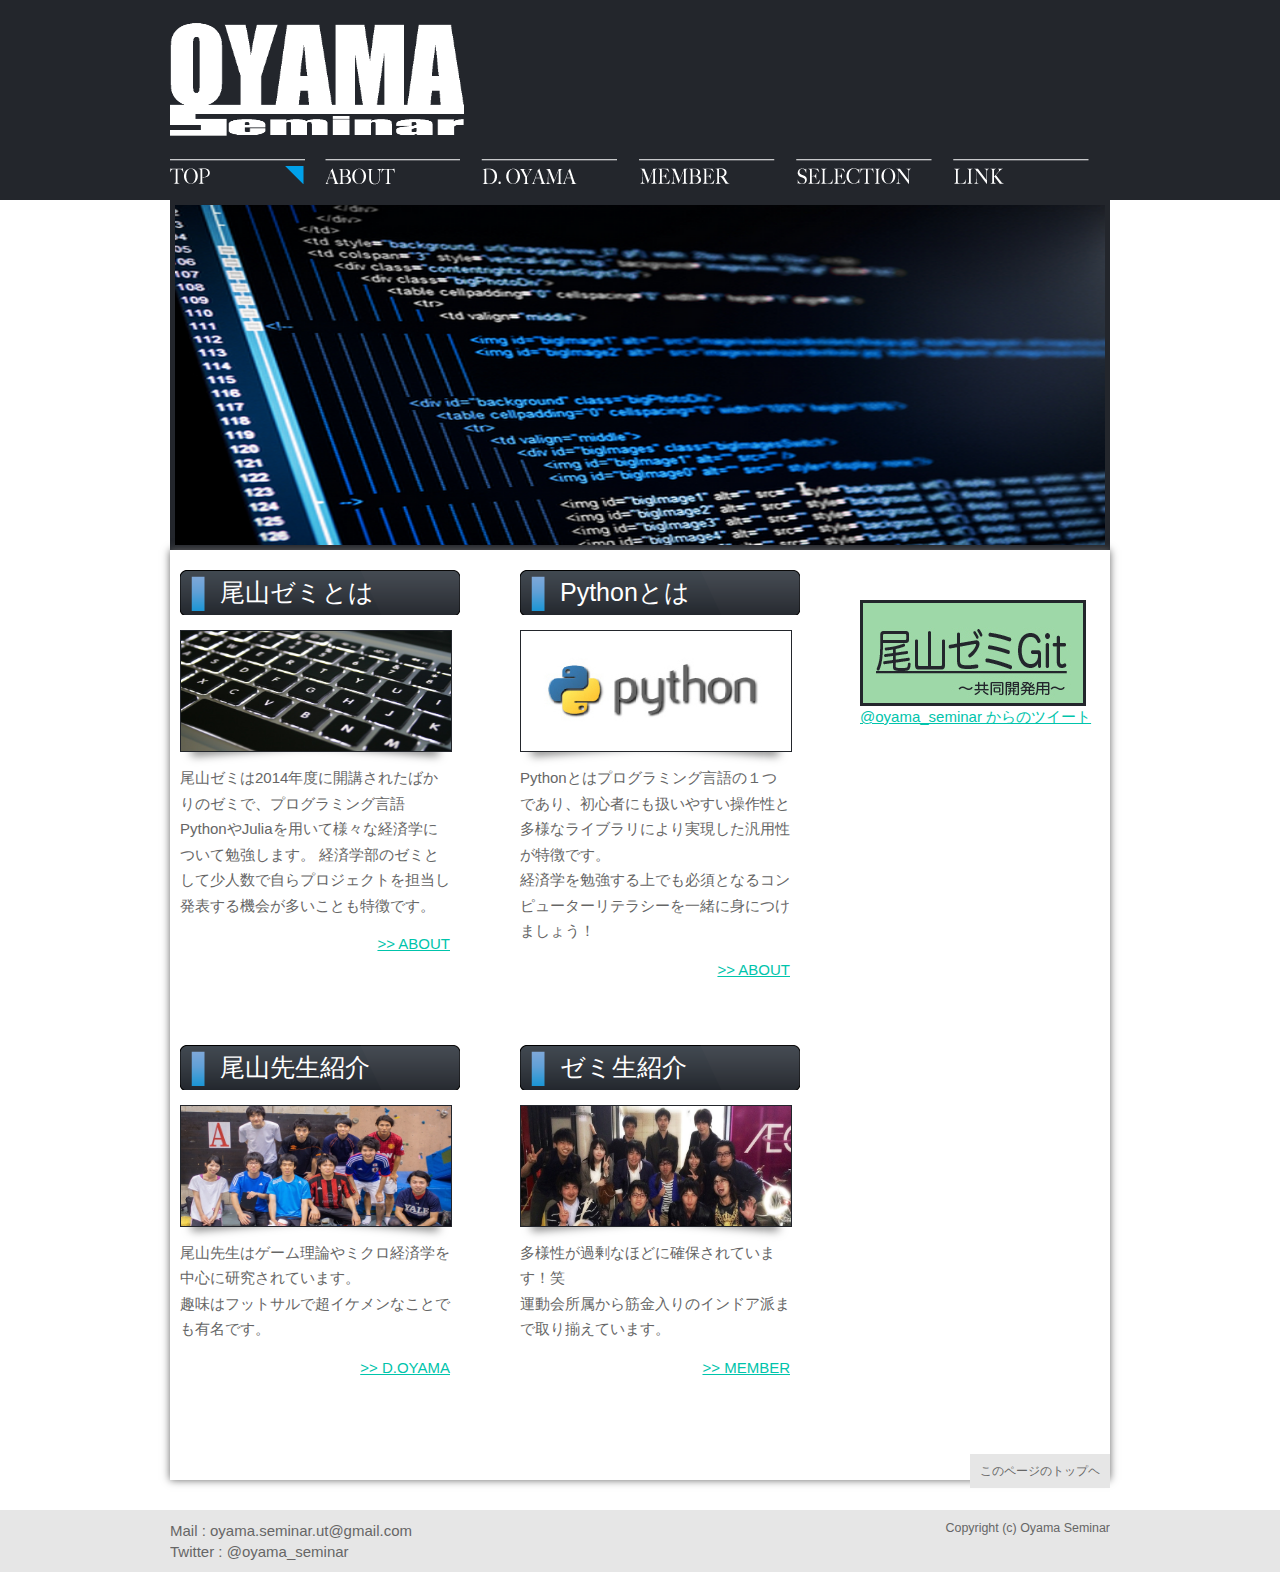
<file: index.html>
<!DOCTYPE html PUBLIC "-//W3C//DTD XHTML 1.0 Transitional//EN" "http://www.w3.org/TR/xhtml1/DTD/xhtml1-transitional.dtd">
<html xmlns="http://www.w3.org/1999/xhtml" lang="ja-JP" xml:lang="ja-JP">
<head>
  <meta http-equiv="Content-Type" content="text/html; charset=utf-8" />
  <title>尾山大輔ゼミ</title>
  <meta name="Keywords" content="尾山ゼミ - 東京大学経済学部" />
  <meta name="Description" content="東京大学経済学部尾山大輔ゼミのホームページです。" />
  <meta name="keywords" content="尾山ゼミ,尾山大輔ゼミ,尾山大輔,東京大学経済学部">
  <link rel="stylesheet" type="text/css" href="common/css/base.css" media="all" />
  <link rel="shortcut icon" href="common/img/favicon.ico" type="image/vnd.microsoft.icon">
</head>

<body class="index" >
  <!-- ヘッダー部分 -->
  <div id="header">
    <div class="inner">

      <h1 id="logo"><a href="index.html"><img src="common/img/oyamalogo.png" width="294" height="123" alt="FlexCoding" /></a></h1>
      <p id="catch">
        <br />
      </p>

    </div><!-- /.inner -->
  </div><!-- /#header -->

  <!-- グローバルナビゲーション部分 -->
  <div id="gnav">
    <ul>
      <li class="gnav01"><a href="index.html">TOP</a></li>
      <li class="gnav02"><a href="about/about.html">ABOUT</a></li>
      <li class="gnav03"><a href="oyama/oyama.html">D.OYAMA</a></li>
      <li class="gnav04"><a href="member/member.html">MEMBER</a></li>
      <li class="gnav05"><a href="selection/selection.html">SELECTION</a></li>
      <li class="gnav06"><a href="link/link.html">LINK</a></li>
    </ul>
  </div> <!-- /#gnav -->

  <div id="photo">
    <img src="common/img/photo3.png" width="930" height="340" alt="photo" />
  </div>

  <!-- コンテンツ部分 -->
  <div id="contents" class="clearfix">

    <!-- メイン部分 -->
    <div id="main">

      <div class="sec">
        <h3 class="hdg">尾山ゼミとは</h3>
        <div class="box effect">
          <img src="common/img/photo4.jpg" width="270" height="120" alt="photo" />
        </div>
        <p>
          尾山ゼミは2014年度に開講されたばかりのゼミで、プログラミング言語PythonやJuliaを用いて様々な経済学について勉強します。
          経済学部のゼミとして少人数で自らプロジェクトを担当し発表する機会が多いことも特徴です。<br />
          <div class="right">
            <a href="about/about.html">>> ABOUT</a>
          </div></p>
        </div><!-- /.sec -->

        <div class="sec">
          <h3 class="hdg">Pythonとは</h3>
          <div class="box effect">
            <img src="common/img/photo5.jpg" width="270" height="120" alt="photo" />
          </div>
          <p>
            Pythonとはプログラミング言語の１つであり、初心者にも扱いやすい操作性と
            多様なライブラリにより実現した汎用性が特徴です。<br />
            経済学を勉強する上でも必須となるコンピューターリテラシーを一緒に身につけましょう！<br />
            <div class="right">
              <a href="about/about.html">>> ABOUT</a>
            </div></p>
          </div><!-- /.sec -->

          <div class="sec">
            <h3 class="hdg">尾山先生紹介</h3>
            <div class="box effect">
              <img src="common/img/photo2.jpg" width="270" height="120" alt="photo" />
            </div>
            <p>
              尾山先生はゲーム理論やミクロ経済学を中心に研究されています。<br />
              趣味はフットサルで超イケメンなことでも有名です。<br />
              <div class="right">
                <a href="oyama/oyama.html#">>> D.OYAMA</a>
              </div>
            </p>
          </div><!-- /.sec -->

          <div class="sec">
            <h3 class="hdg">ゼミ生紹介</h3>
            <div class="box effect">
              <img src="common/img/photo1.jpg" width="270" height="120" alt="photo" />
            </div>
            <p>
              多様性が過剰なほどに確保されています！笑<br />
              運動会所属から筋金入りのインドア派まで取り揃えています。<br />
              <div class="right">
                <a href="member/member.html">>> MEMBER</a>
              </div></p>
            </div><!-- /.sec -->

          </div><!-- /#main -->

          <!-- サイドバー部分 -->
          <div id="side">

            <a href="https://github.com/OyamaZemi">
              <img src="common/img/banar2.jpg" width="220" height="100" alt="photo" />
            </a>

            <a class="twitter-timeline" width="260px" height="400px" href="https://twitter.com/oyama_seminar" data-widget-id="521366527539290115">@oyama_seminar からのツイート</a>
            <script>!function(d,s,id){var js,fjs=d.getElementsByTagName(s)[0],p=/^http:/.test(d.location)?'http':'https';if(!d.getElementById(id)){js=d.createElement(s);js.id=id;js.src=p+"://platform.twitter.com/widgets.js";fjs.parentNode.insertBefore(js,fjs);}}(document,"script","twitter-wjs");</script>

          </div><!-- /#sidebar -->

          <p class="pagetop"><a href="#header">このページのトップヘ</a></p>
        </div><!-- /#contents -->


        <!-- フッター部分 -->
        <div id="footer">
          <div class="inner">
            <ul>
              <li>Mail : oyama.seminar.ut@gmail.com</li><br />
              <li>Twitter : @oyama_seminar</li>
            </ul>

            <p id="copyright">Copyright (c) Oyama Seminar</p>
          </div><!-- /.inner -->
        </div> <!-- /#footer -->
      </body>
      </html>
</file>
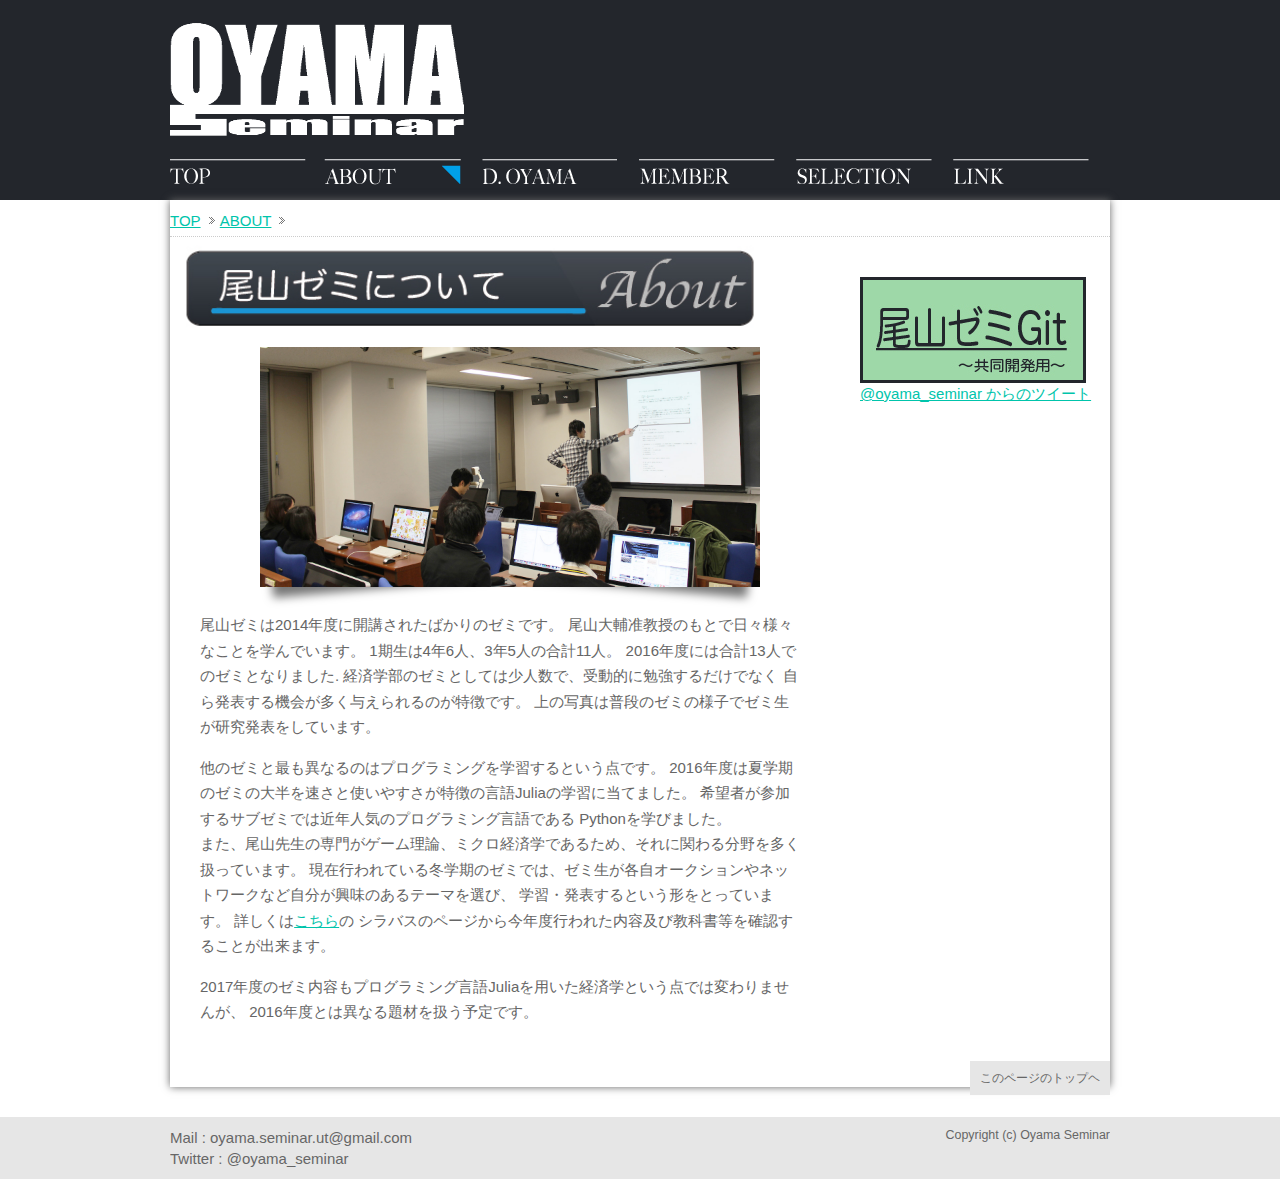
<file: about/about.html>
<!DOCTYPE html PUBLIC "-//W3C//DTD XHTML 1.0 Transitional//EN" "http://www.w3.org/TR/xhtml1/DTD/xhtml1-transitional.dtd">
<html xmlns="http://www.w3.org/1999/xhtml" lang="ja-JP" xml:lang="ja-JP">
<head>
  <meta http-equiv="Content-Type" content="text/html; charset=utf-8" />
  <title>尾山大輔ゼミ</title>
  <meta name="Keywords" content="尾山大輔ゼミ" />
  <meta name="Description" content="東京大学経済学部尾山大輔ゼミのホームページです。" />
  <meta name="keywords" content="尾山ゼミ,尾山大輔ゼミ,尾山大輔,東京大学経済学部">
  <link rel="stylesheet" type="text/css" href="../common/css/base.css" media="all" />
  <link rel="shortcut icon" href="../common/img/favicon.ico" type="image/vnd.microsoft.icon">
</head>

<body class="about" >
  <!-- ヘッダー部分 -->
  <div id="header">
    <div class="inner">

      <h1 id="logo"><a href="../index.html"><img src="../common/img/oyamalogo.png" width="294" height="123" alt="FlexCoding" /></a></h1>
      <p id="catch">
        <br />
      </p>

    </div><!-- /.inner -->
  </div><!-- /#header -->

  <!-- グローバルナビゲーション部分 -->
  <div id="gnav">
    <ul>
      <li class="gnav01"><a href="../index.html">TOP</a></li>
      <li class="gnav02"><a href="../about/about.html">ABOUT</a></li>
      <li class="gnav03"><a href="../oyama/oyama.html">D.OYAMA</a></li>
      <li class="gnav04"><a href="../member/member.html">MEMBER</a></li>
      <li class="gnav05"><a href="../selection/selection.html">SELECTION</a></li>
      <li class="gnav06"><a href="../link/link.html">LINK</a></li>
    </ul>
  </div> <!-- /#gnav -->

  <!-- コンテンツ部分 -->
  <div id="contents" class="clearfix">

    <ul id="pankuzu">
      <li><a href="../index.html">TOP</a></li>
      <li><a href="../about/about.html">ABOUT</a></li>
    </ul>

    <!-- メイン部分 -->
    <div id="main">
      <div id="subpage">
        <h2>
          <img src="img/title.jpg" width="600" height="100" alt="photo" />
        </h2>

        <div class="box2 effect">
          <img src="img/photo1.jpg" width="500" height="240" alt="photo" />
        </div>

        <p>
          尾山ゼミは2014年度に開講されたばかりのゼミです。
          尾山大輔准教授のもとで日々様々なことを学んでいます。
          1期生は4年6人、3年5人の合計11人。
          2016年度には合計13人でのゼミとなりました.
          経済学部のゼミとしては少人数で、受動的に勉強するだけでなく
          自ら発表する機会が多く与えられるのが特徴です。
          上の写真は普段のゼミの様子でゼミ生が研究発表をしています。
        </p>
        <p>
          他のゼミと最も異なるのはプログラミングを学習するという点です。
          2016年度は夏学期のゼミの大半を速さと使いやすさが特徴の言語Juliaの学習に当てました。
          希望者が参加するサブゼミでは近年人気のプログラミング言語である
          Pythonを学びました。<br />
          また、尾山先生の専門がゲーム理論、ミクロ経済学であるため、それに関わる分野を多く扱っています。
          現在行われている冬学期のゼミでは、ゼミ生が各自オークションやネットワークなど自分が興味のあるテーマを選び、
          学習・発表するという形をとっています。
          詳しくは<a href="http://www.oyama.e.u-tokyo.ac.jp/zemi/">こちら</a>の
          シラバスのページから今年度行われた内容及び教科書等を確認することが出来ます。
        </p>
        <p>
          2017年度のゼミ内容もプログラミング言語Juliaを用いた経済学という点では変わりませんが、
          2016年度とは異なる題材を扱う予定です。<br />
        </p>
      </div>
    </div><!-- /#main -->

    <!-- サイドバー部分 -->
    <div id="side">

      <a href="https://github.com/OyamaZemi">
        <img src="../common/img/banar2.jpg" width="220" height="100" alt="photo" />
      </a>

      <a class="twitter-timeline" width="260px" height="400px" href="https://twitter.com/oyama_seminar" data-widget-id="521366527539290115">@oyama_seminar からのツイート</a>
      <script>!function(d,s,id){var js,fjs=d.getElementsByTagName(s)[0],p=/^http:/.test(d.location)?'http':'https';if(!d.getElementById(id)){js=d.createElement(s);js.id=id;js.src=p+"://platform.twitter.com/widgets.js";fjs.parentNode.insertBefore(js,fjs);}}(document,"script","twitter-wjs");</script>

    </div><!-- /#sidebar -->

    <p class="pagetop"><a href="#header">このページのトップヘ</a></p>
  </div><!-- /#contents -->

  <!-- フッター部分 -->
  <div id="footer">
    <div class="inner">
      <ul>
        <li>Mail : oyama.seminar.ut@gmail.com</li><br />
        <li>Twitter : @oyama_seminar</li>
      </ul>

      <p id="copyright">Copyright (c) Oyama Seminar</p>
    </div><!-- /.inner -->
  </div> <!-- /#footer -->
</body>
</html>
</file>
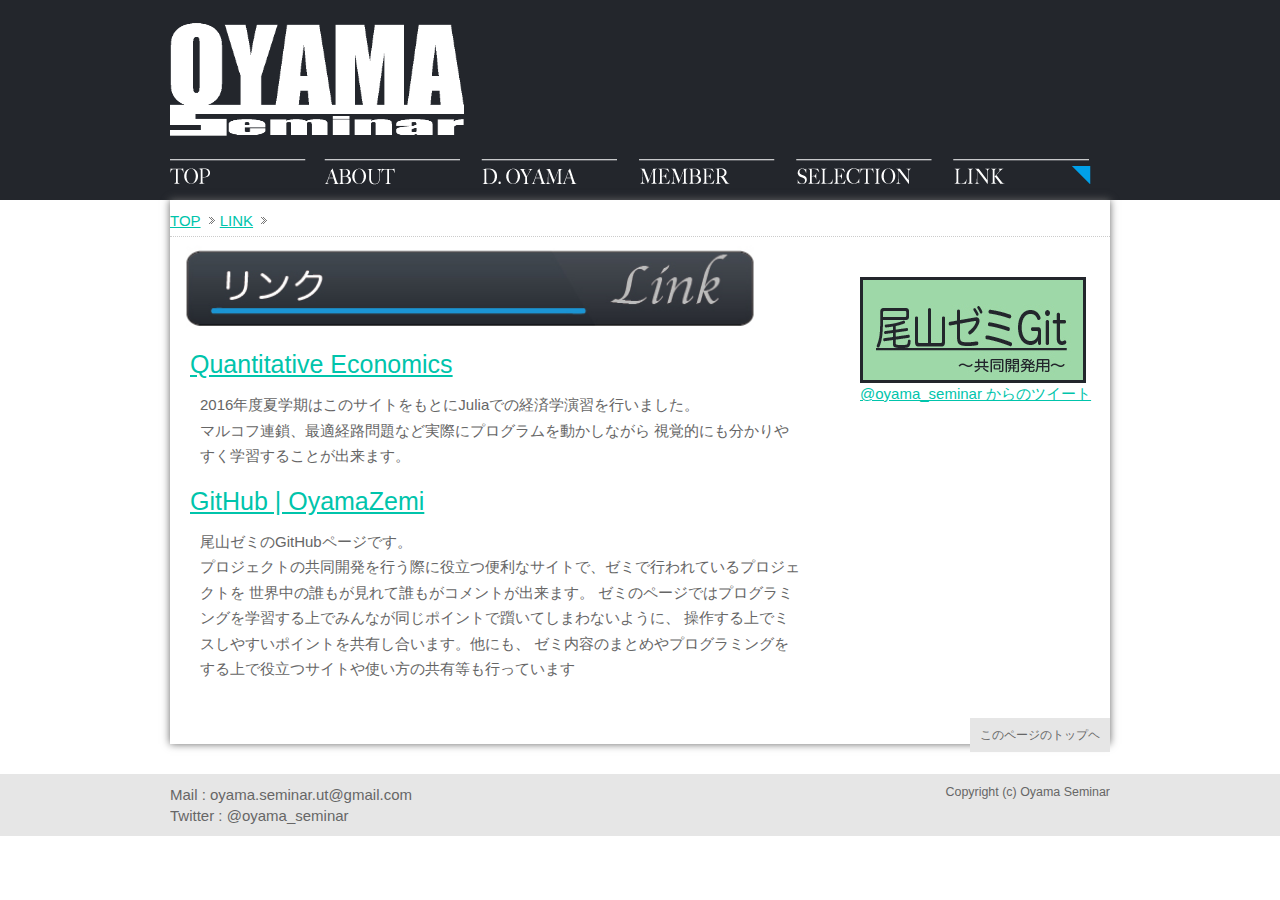
<file: link/link.html>
<!DOCTYPE html PUBLIC "-//W3C//DTD XHTML 1.0 Transitional//EN" "http://www.w3.org/TR/xhtml1/DTD/xhtml1-transitional.dtd">
<html xmlns="http://www.w3.org/1999/xhtml" lang="ja-JP" xml:lang="ja-JP">
<head>
  <meta http-equiv="Content-Type" content="text/html; charset=utf-8" />
  <title>尾山大輔ゼミ</title>
  <meta name="Keywords" content="尾山ゼミ - 東京大学経済学部" />
  <meta name="Description" content="東京大学経済学部尾山大輔ゼミのホームページです。" />
  <meta name="keywords" content="尾山ゼミ,尾山大輔ゼミ,尾山大輔,東京大学経済学部">
  <link rel="stylesheet" type="text/css" href="../common/css/base.css" media="all" />
  <link rel="shortcut icon" href="../common/img/favicon.ico" type="image/vnd.microsoft.icon">
</head>

<body class="link" >
  <!-- ヘッダー部分 -->
  <div id="header">
    <div class="inner">

      <h1 id="logo"><a href="../index.html"><img src="../common/img/oyamalogo.png" width="294" height="123" alt="Logo" /></a></h1>
      <p id="catch">
        <br />
      </p>

    </div><!-- /.inner -->
  </div><!-- /#header -->

  <!-- グローバルナビゲーション部分 -->
  <div id="gnav">
    <ul>
      <li class="gnav01"><a href="../index.html">TOP</a></li>
      <li class="gnav02"><a href="../about/about.html">ABOUT</a></li>
      <li class="gnav03"><a href="../oyama/oyama.html#" class="selected">D.OYAMA</a></li>
      <li class="gnav04"><a href="../member/member.html">MEMBER</a></li>
      <li class="gnav05"><a href="../selection/selection.html">SELECTION</a></li>
      <li class="gnav06"><a href="../link/link.html">LINK</a></li>
    </ul>
  </div> <!-- /#gnav -->


  <!-- コンテンツ部分 -->
  <div id="contents" class="clearfix">

    <ul id="pankuzu">
      <li><a href="../index.html">TOP</a></li>
      <li><a href="../oyama/oyama.html">LINK</a></li>
    </ul>

    <!-- メイン部分 -->
    <div id="main">
      <div id="subpage">
        <h2>
          <img src="img/title.jpg" width="600" height="100" alt="photo" />
        </h2>
        <h4>
          <a href="http://quant-econ.net">Quantitative Economics</a>
        </h4>
        <p>
          2016年度夏学期はこのサイトをもとにJuliaでの経済学演習を行いました。<br />
          マルコフ連鎖、最適経路問題など実際にプログラムを動かしながら
          視覚的にも分かりやすく学習することが出来ます。
        </p>
        <h4>
          <a href="https://github.com/OyamaZemi">GitHub | OyamaZemi</a>
        </h4>
        <p>
          尾山ゼミのGitHubページです。<br />
          プロジェクトの共同開発を行う際に役立つ便利なサイトで、ゼミで行われているプロジェクトを
          世界中の誰もが見れて誰もがコメントが出来ます。
          ゼミのページではプログラミングを学習する上でみんなが同じポイントで躓いてしまわないように、
          操作する上でミスしやすいポイントを共有し合います。他にも、
          ゼミ内容のまとめやプログラミングをする上で役立つサイトや使い方の共有等も行っています
        </p>

      </div>
    </div><!-- /#main -->

    <!-- サイドバー部分 -->
    <div id="side">

      <a href="https://github.com/OyamaZemi">
        <img src="../common/img/banar2.jpg" width="220" height="100" alt="photo" />
      </a>


      <a class="twitter-timeline" width="260px" height="400px" href="https://twitter.com/oyama_seminar" data-widget-id="521366527539290115">@oyama_seminar からのツイート</a>
      <script>!function(d,s,id){var js,fjs=d.getElementsByTagName(s)[0],p=/^http:/.test(d.location)?'http':'https';if(!d.getElementById(id)){js=d.createElement(s);js.id=id;js.src=p+"://platform.twitter.com/widgets.js";fjs.parentNode.insertBefore(js,fjs);}}(document,"script","twitter-wjs");</script>

    </div><!-- /#sidebar -->

    <p class="pagetop"><a href="#header">このページのトップヘ</a></p>
  </div><!-- /#contents -->



  <!-- フッター部分 -->
  <div id="footer">
    <div class="inner">
      <ul>
        <li>Mail : oyama.seminar.ut@gmail.com</li><br />
        <li>Twitter : @oyama_seminar</li>
      </ul>

      <p id="copyright">Copyright (c) Oyama Seminar</p>
    </div><!-- /.inner -->
  </div> <!-- /#footer -->
</body>
</html>
</file>
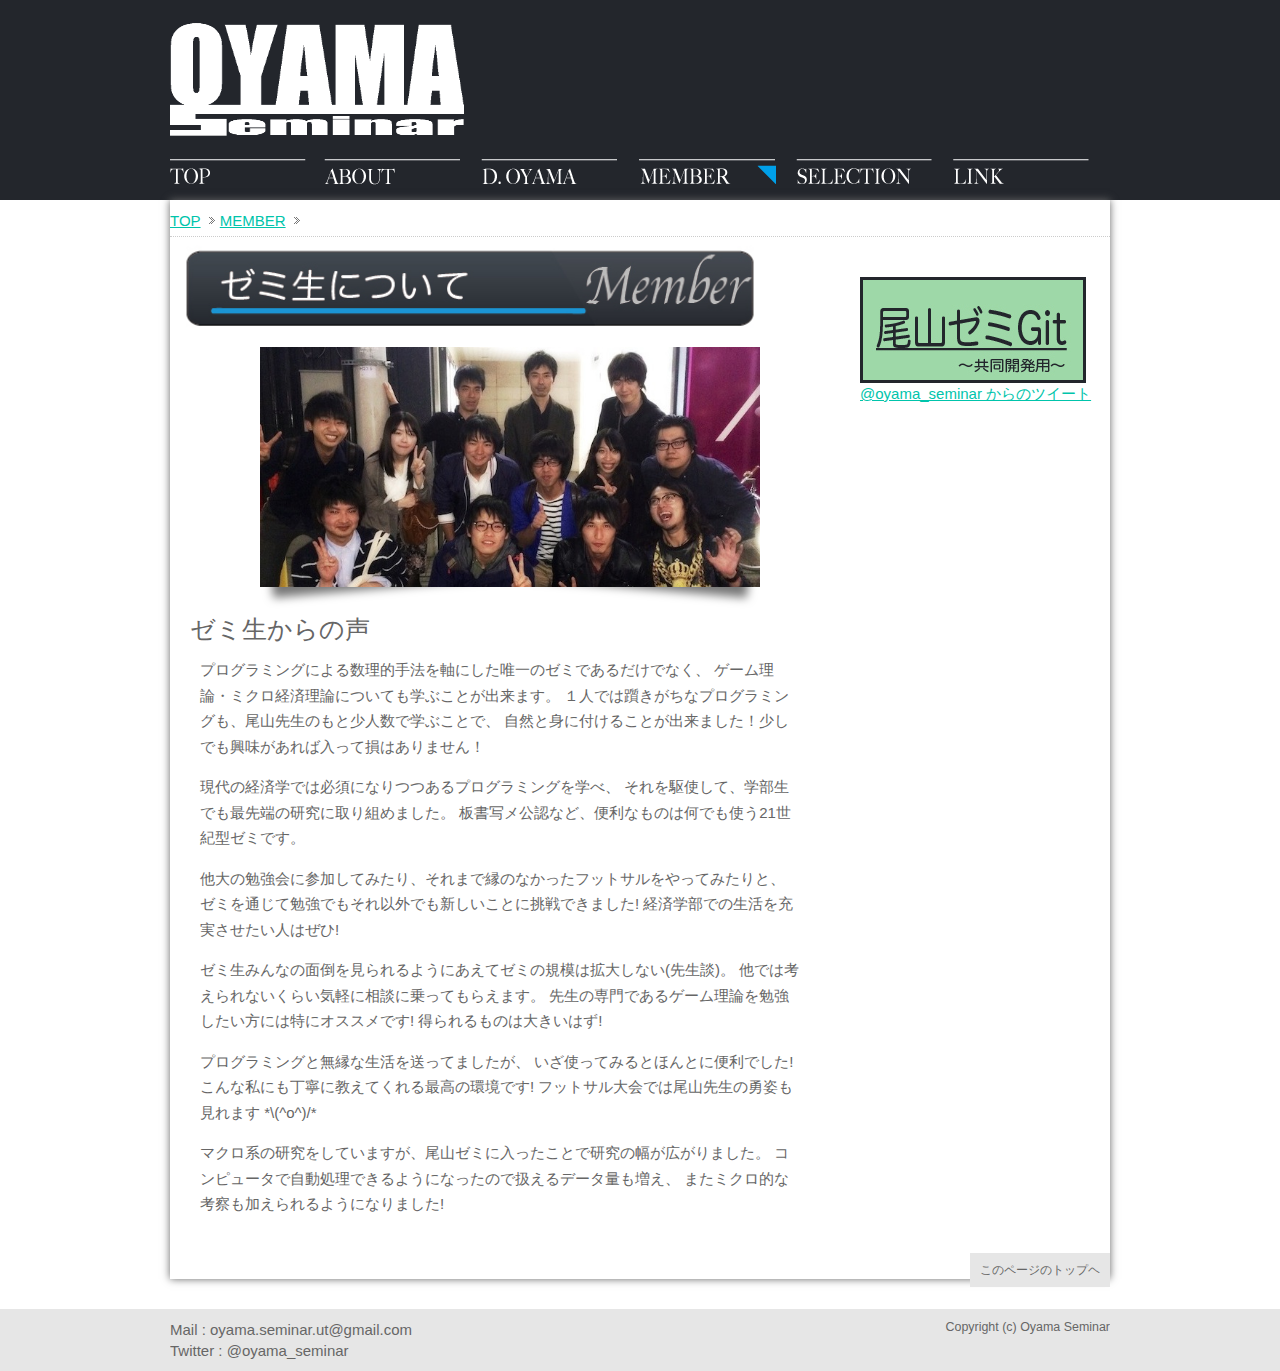
<file: member/member.html>
<!DOCTYPE html PUBLIC "-//W3C//DTD XHTML 1.0 Transitional//EN" "http://www.w3.org/TR/xhtml1/DTD/xhtml1-transitional.dtd">
<html xmlns="http://www.w3.org/1999/xhtml" lang="ja-JP" xml:lang="ja-JP">
<head>
  <meta http-equiv="Content-Type" content="text/html; charset=utf-8" />
  <title>尾山大輔ゼミ</title>
  <meta name="Keywords" content="尾山ゼミ - 東京大学経済学部" />
  <meta name="Description" content="東京大学経済学部尾山大輔ゼミのホームページです。" />
  <meta name="keywords" content="尾山ゼミ,尾山大輔ゼミ,尾山大輔,東京大学経済学部">
  <link rel="stylesheet" type="text/css" href="../common/css/base.css" media="all" />
  <link rel="shortcut icon" href="../common/img/favicon.ico" type="image/vnd.microsoft.icon">
</head>

<body class="member" >
  <!-- ヘッダー部分 -->
  <div id="header">
    <div class="inner">

      <h1 id="logo"><a href="../index.html"><img src="../common/img/oyamalogo.png" width="294" height="123" alt="FlexCoding" /></a></h1>
      <p id="catch">
        <br />
      </p>

    </div><!-- /.inner -->
  </div><!-- /#header -->

  <!-- グローバルナビゲーション部分 -->
  <div id="gnav">
    <ul>
      <li class="gnav01"><a href="../index.html">TOP</a></li>
      <li class="gnav02"><a href="../about/about.html">ABOUT</a></li>
      <li class="gnav03"><a href="../oyama/oyama.html#" class="selected">D.OYAMA</a></li>
      <li class="gnav04"><a href="../member/member.html">MEMBER</a></li>
      <li class="gnav05"><a href="../selection/selection.html">SELECTION</a></li>
      <li class="gnav06"><a href="../link/link.html">LINK</a></li>
    </ul>
  </div> <!-- /#gnav -->

  <!-- コンテンツ部分 -->
  <div id="contents" class="clearfix">

    <ul id="pankuzu">
      <li><a href="../index.html">TOP</a></li>
      <li><a href="../member/member.html">MEMBER</a></li>
    </ul>

    <!-- メイン部分 -->
    <div id="main">
      <div id="subpage">
        <h2>
          <img src="img/title.jpg" width="600" height="100" alt="photo" />
        </h2>

        <div class="box2 effect">
          <img src="img/photo1.jpg" width="500" height="240" alt="photo" />
        </div>

        <h4>
          ゼミ生からの声
        </h4>
        <p>
          プログラミングによる数理的手法を軸にした唯一のゼミであるだけでなく、
          ゲーム理論・ミクロ経済理論についても学ぶことが出来ます。
          １人では躓きがちなプログラミングも、尾山先生のもと少人数で学ぶことで、
          自然と身に付けることが出来ました！少しでも興味があれば入って損はありません！
        </p>
        <p>
          現代の経済学では必須になりつつあるプログラミングを学べ、
          それを駆使して、学部生でも最先端の研究に取り組めました。
          板書写メ公認など、便利なものは何でも使う21世紀型ゼミです。
        </p>
        <p>
          他大の勉強会に参加してみたり、それまで縁のなかったフットサルをやってみたりと、
          ゼミを通じて勉強でもそれ以外でも新しいことに挑戦できました!
          経済学部での生活を充実させたい人はぜひ!
        </p>
        <p>
          ゼミ生みんなの面倒を見られるようにあえてゼミの規模は拡大しない(先生談)。
          他では考えられないくらい気軽に相談に乗ってもらえます。
          先生の専門であるゲーム理論を勉強したい方には特にオススメです!
          得られるものは大きいはず!
        </p>
        <p>
          プログラミングと無縁な生活を送ってましたが、
          いざ使ってみるとほんとに便利でした!
          こんな私にも丁寧に教えてくれる最高の環境です!
          フットサル大会では尾山先生の勇姿も見れます *\(^o^)/*
        </p>
        <p>
          マクロ系の研究をしていますが、尾山ゼミに入ったことで研究の幅が広がりました。
          コンピュータで自動処理できるようになったので扱えるデータ量も増え、
          またミクロ的な考察も加えられるようになりました!
        </p>
      </div>
    </div><!-- /#main -->

    <!-- サイドバー部分 -->
    <div id="side">

      <a href="https://github.com/OyamaZemi">
        <img src="../common/img/banar2.jpg" width="220" height="100" alt="photo" />
      </a>

      <a class="twitter-timeline" width="260px" height="400px" href="https://twitter.com/oyama_seminar" data-widget-id="521366527539290115">@oyama_seminar からのツイート</a>
      <script>!function(d,s,id){var js,fjs=d.getElementsByTagName(s)[0],p=/^http:/.test(d.location)?'http':'https';if(!d.getElementById(id)){js=d.createElement(s);js.id=id;js.src=p+"://platform.twitter.com/widgets.js";fjs.parentNode.insertBefore(js,fjs);}}(document,"script","twitter-wjs");</script>

      </div><!-- /#sidebar -->

      <p class="pagetop"><a href="#header">このページのトップヘ</a></p>
      </div><!-- /#contents -->

  <!-- フッター部分 -->
  <div id="footer">
    <div class="inner">
      <ul>
        <li>Mail : oyama.seminar.ut@gmail.com</li><br />
        <li>Twitter : @oyama_seminar</li>
      </ul>

      <p id="copyright">Copyright (c) Oyama Seminar</p>
    </div><!-- /.inner -->
  </div> <!-- /#footer -->
</body>
</html>
</file>
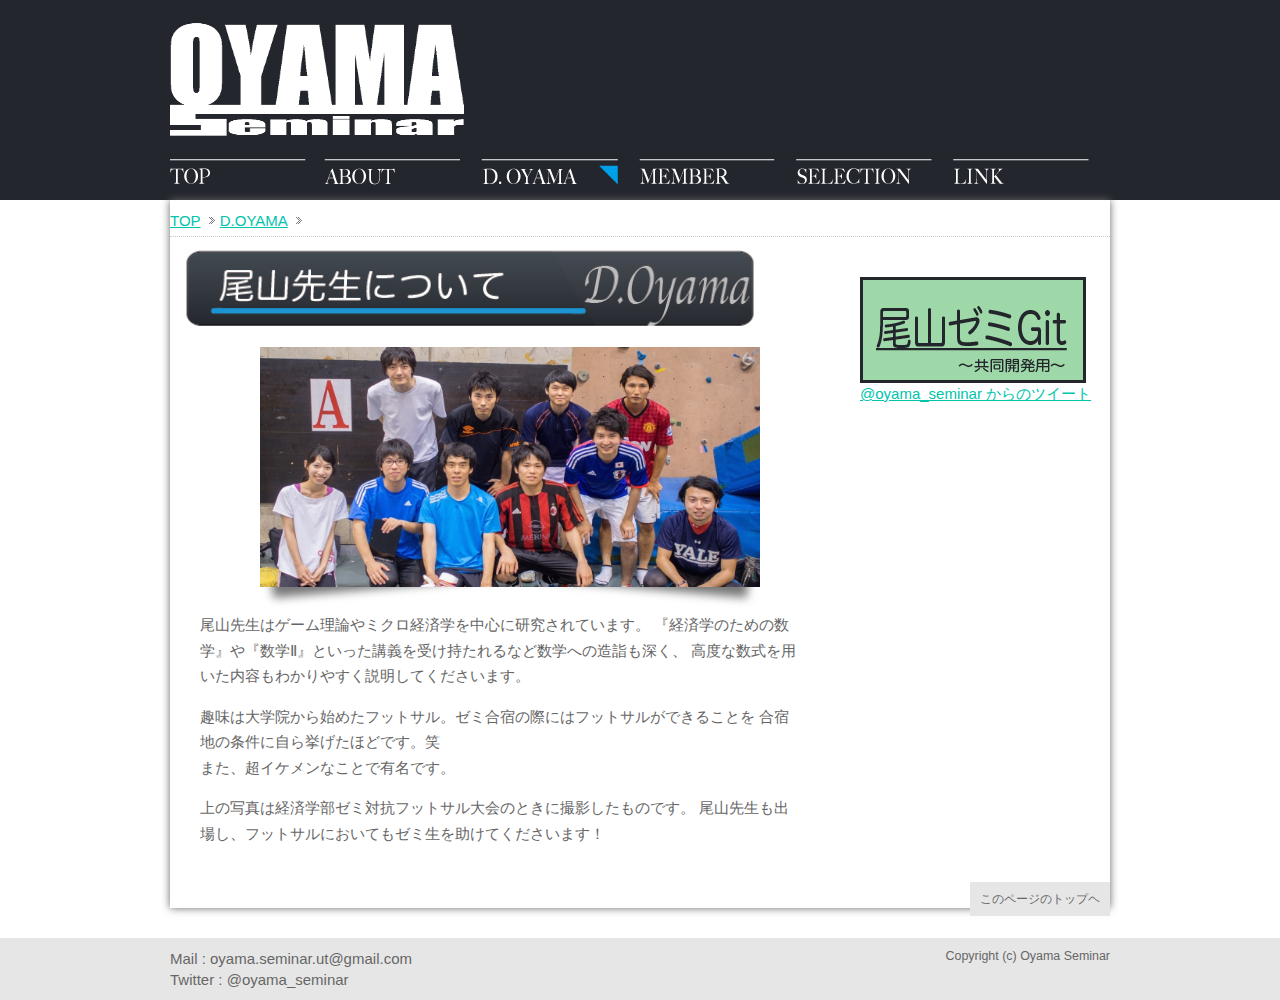
<file: oyama/oyama.html>
<!DOCTYPE html PUBLIC "-//W3C//DTD XHTML 1.0 Transitional//EN" "http://www.w3.org/TR/xhtml1/DTD/xhtml1-transitional.dtd">
<html xmlns="http://www.w3.org/1999/xhtml" lang="ja-JP" xml:lang="ja-JP">
<head>
  <meta http-equiv="Content-Type" content="text/html; charset=utf-8" />
  <title>尾山大輔ゼミ</title>
  <meta name="Keywords" content="尾山ゼミ - 東京大学経済学部" />
  <meta name="Description" content="東京大学経済学部尾山大輔ゼミのホームページです。" />
  <meta name="keywords" content="尾山ゼミ,尾山大輔ゼミ,尾山大輔,東京大学経済学部">
  <link rel="stylesheet" type="text/css" href="../common/css/base.css" media="all" />
  <link rel="shortcut icon" href="../common/img/favicon.ico" type="image/vnd.microsoft.icon">
</head>

<body class="oyama" >
  <!-- ヘッダー部分 -->
  <div id="header">
    <div class="inner">

      <h1 id="logo"><a href="../index.html"><img src="../common/img/oyamalogo.png" width="294" height="123" alt="FlexCoding" /></a></h1>
      <p id="catch">
        <br />
      </p>

    </div><!-- /.inner -->
  </div><!-- /#header -->

  <!-- グローバルナビゲーション部分 -->
  <div id="gnav">
    <ul>
      <li class="gnav01"><a href="../index.html">TOP</a></li>
      <li class="gnav02"><a href="../about/about.html">ABOUT</a></li>
      <li class="gnav03"><a href="../oyama/oyama.html">D.OYAMA</a></li>
      <li class="gnav04"><a href="../member/member.html">MEMBER</a></li>
      <li class="gnav05"><a href="../selection/selection.html">SELECTION</a></li>
      <li class="gnav06"><a href="../link/link.html">LINK</a></li>
    </ul>
  </div> <!-- /#gnav -->

  <!-- コンテンツ部分 -->
  <div id="contents" class="clearfix">

    <ul id="pankuzu">
      <li><a href="../index.html">TOP</a></li>
      <li><a href="../oyama/oyama.html">D.OYAMA</a></li>
    </ul>

    <!-- メイン部分 -->
    <div id="main">
      <div id="subpage">
        <h2>
          <img src="img/title.jpg" width="600" height="100" alt="photo" />
        </h2>

        <div class="box2 effect">
          <img src="img/photo1.jpg" width="500" height="240" alt="photo" />
        </div>

        <p>
          尾山先生はゲーム理論やミクロ経済学を中心に研究されています。
          『経済学のための数学』や『数学Ⅱ』といった講義を受け持たれるなど数学への造詣も深く、
          高度な数式を用いた内容もわかりやすく説明してくださいます。
        </p>
        <p>
          趣味は大学院から始めたフットサル。ゼミ合宿の際にはフットサルができることを
          合宿地の条件に自ら挙げたほどです。笑<br />
          また、超イケメンなことで有名です。
        </p>
        <p>
          上の写真は経済学部ゼミ対抗フットサル大会のときに撮影したものです。
          尾山先生も出場し、フットサルにおいてもゼミ生を助けてくださいます！
        </p>
      </div>
    </div><!-- /#main -->

    <!-- サイドバー部分 -->
    <div id="side">

      <a href="https://github.com/OyamaZemi">
        <img src="../common/img/banar2.jpg" width="220" height="100" alt="photo" />
      </a>


      <a class="twitter-timeline" width="260px" height="400px" href="https://twitter.com/oyama_seminar" data-widget-id="521366527539290115">@oyama_seminar からのツイート</a>
      <script>!function(d,s,id){var js,fjs=d.getElementsByTagName(s)[0],p=/^http:/.test(d.location)?'http':'https';if(!d.getElementById(id)){js=d.createElement(s);js.id=id;js.src=p+"://platform.twitter.com/widgets.js";fjs.parentNode.insertBefore(js,fjs);}}(document,"script","twitter-wjs");</script>

      </div><!-- /#sidebar -->

      <p class="pagetop"><a href="#header">このページのトップヘ</a></p>
      </div><!-- /#contents -->

  <!-- フッター部分 -->
  <div id="footer">
    <div class="inner">
      <ul>
        <li>Mail : oyama.seminar.ut@gmail.com</li><br />
        <li>Twitter : @oyama_seminar</li>
      </ul>

      <p id="copyright">Copyright (c) Oyama Seminar</p>
    </div><!-- /.inner -->
  </div> <!-- /#footer -->
</body>
</html>
</file>
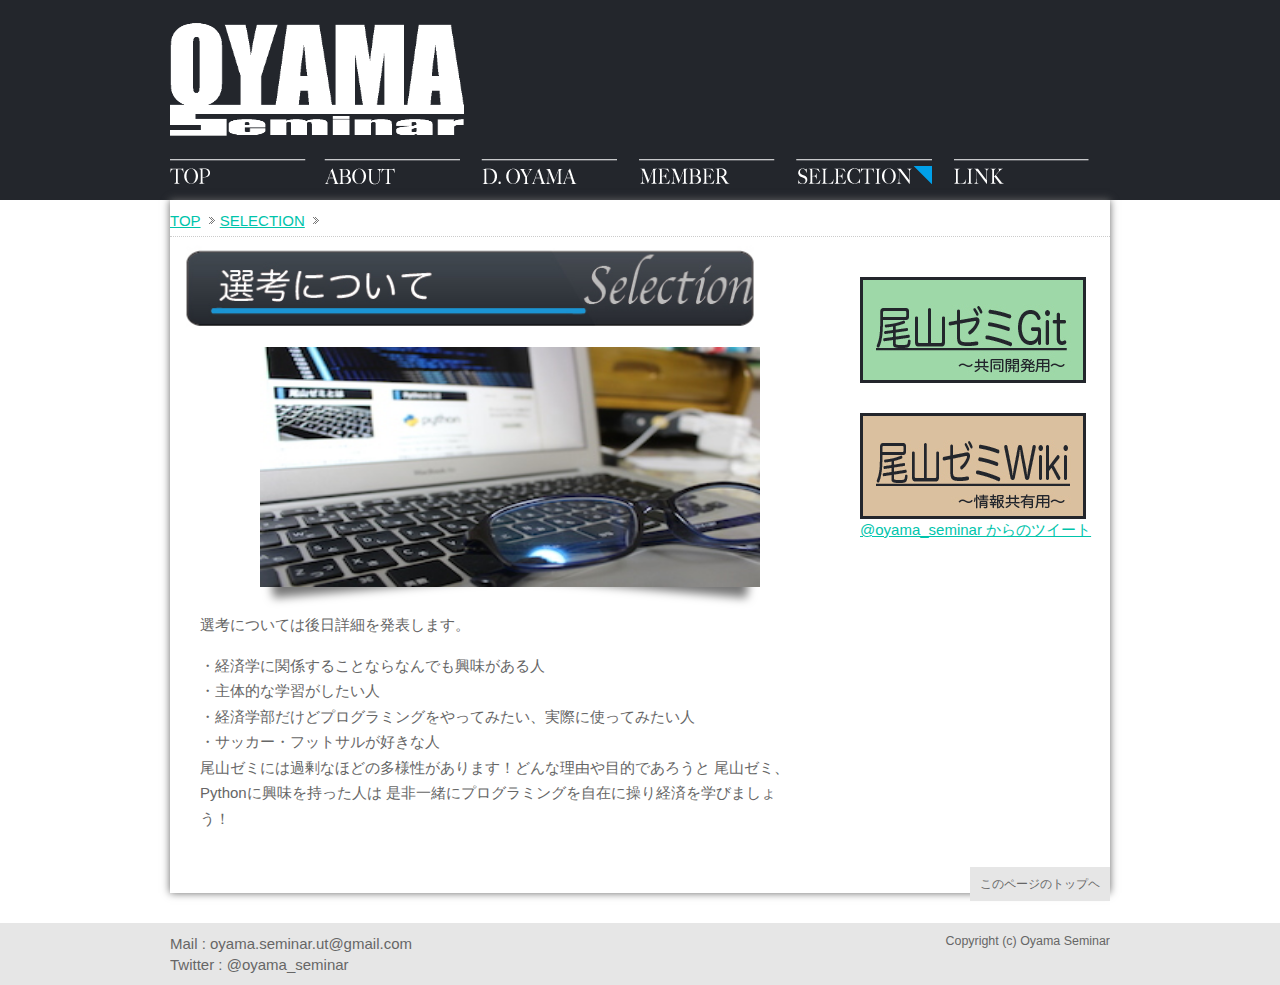
<file: selection/selection.html>
<!DOCTYPE html PUBLIC "-//W3C//DTD XHTML 1.0 Transitional//EN" "http://www.w3.org/TR/xhtml1/DTD/xhtml1-transitional.dtd">
<html xmlns="http://www.w3.org/1999/xhtml" lang="ja-JP" xml:lang="ja-JP">
<head>
  <meta http-equiv="Content-Type" content="text/html; charset=utf-8" />
  <title>尾山大輔ゼミ</title>
  <meta name="Keywords" content="尾山ゼミ - 東京大学経済学部" />
  <meta name="Description" content="東京大学経済学部尾山大輔ゼミのホームページです。" />
  <meta name="keywords" content="尾山ゼミ,尾山大輔ゼミ,尾山大輔,東京大学経済学部">
  <link rel="stylesheet" type="text/css" href="../common/css/base.css" media="all" />
  <link rel="shortcut icon" href="../common/img/favicon.ico" type="image/vnd.microsoft.icon">
</head>

<body class="selection" >
  <!-- ヘッダー部分 -->
  <div id="header">
    <div class="inner">

      <h1 id="logo"><a href="../index.html"><img src="../common/img/oyamalogo.png" width="294" height="123" alt="FlexCoding" /></a></h1>
      <p id="catch">
        <br />
      </p>

    </div><!-- /.inner -->
  </div><!-- /#header -->

  <!-- グローバルナビゲーション部分 -->
  <div id="gnav">
    <ul>
      <li class="gnav01"><a href="../index.html">TOP</a></li>
      <li class="gnav02"><a href="../about/about.html">ABOUT</a></li>
      <li class="gnav03"><a href="../oyama/oyama.html#" class="selected">D.OYAMA</a></li>
      <li class="gnav04"><a href="../member/member.html">MEMBER</a></li>
      <li class="gnav05"><a href="../selection/selection.html">SELECTION</a></li>
      <li class="gnav06"><a href="../link/link.html">LINK</a></li>
    </ul>
  </div> <!-- /#gnav -->


  <!-- コンテンツ部分 -->
  <div id="contents" class="clearfix">

    <ul id="pankuzu">
      <li><a href="../index.html">TOP</a></li>
      <li><a href="../selection/selection.html">SELECTION</a></li>
    </ul>

    <!-- メイン部分 -->
    <div id="main">
      <div id="subpage">
        <h2>
          <img src="img/title.jpg" width="600" height="100" alt="photo" />
        </h2>

        <div class="box2 effect">
          <img src="img/photo1.jpg" width="500" height="240" alt="photo" />
        </div>

        <p>
          選考については後日詳細を発表します。
        </p>
        <p>
          ・経済学に関係することならなんでも興味がある人<br />
          ・主体的な学習がしたい人<br />
          ・経済学部だけどプログラミングをやってみたい、実際に使ってみたい人<br />
          ・サッカー・フットサルが好きな人<br />
          尾山ゼミには過剰なほどの多様性があります！どんな理由や目的であろうと
          尾山ゼミ、Pythonに興味を持った人は
          是非一緒にプログラミングを自在に操り経済を学びましょう！
        </div>
      </div><!-- /#main -->

      <!-- サイドバー部分 -->
      <div id="side">

        <a href="https://github.com/OyamaZemi2014">
          <img src="../common/img/banar2.jpg" width="220" height="100" alt="photo" />
        </a>

        <a href="http://oyamazemi.wiki.fc2.com">
          <img src="../common/img/banar1.jpg" width="220" height="100" alt="photo" />
        </a>

        <a class="twitter-timeline" width="260px" height="400px" href="https://twitter.com/oyama_seminar" data-widget-id="521366527539290115">@oyama_seminar からのツイート</a>
        <script>!function(d,s,id){var js,fjs=d.getElementsByTagName(s)[0],p=/^http:/.test(d.location)?'http':'https';if(!d.getElementById(id)){js=d.createElement(s);js.id=id;js.src=p+"://platform.twitter.com/widgets.js";fjs.parentNode.insertBefore(js,fjs);}}(document,"script","twitter-wjs");</script>

        </div><!-- /#sidebar -->

        <p class="pagetop"><a href="#header">このページのトップヘ</a></p>
        </div><!-- /#contents -->

    <!-- フッター部分 -->
    <div id="footer">
      <div class="inner">
        <ul>
          <li>Mail : oyama.seminar.ut@gmail.com</li><br />
          <li>Twitter : @oyama_seminar</li>
        </ul>

        <p id="copyright">Copyright (c) Oyama Seminar</p>
      </div><!-- /.inner -->
    </div> <!-- /#footer -->
  </body>
  </html>
</file>
<file: common/css/base.css>
@charset "utf-8";

/*-----------------------------

リセットCSS + サイト共通設定

------------------------------*/

/* 全ての要素に対する余白初期値設定 */
body,
h1,h2,h3,h4,h5,h6,
p,ul,ol,dl,dt,dd,li,
table,th,td,
form,select,option,input
address,pre,strong,em,iframe,img{
	margin:0;
	padding:0;
	font-size:100%;
	border:0;
}

/* デフォルト文字設定 */
body{
	color:#666666;
	font-family:'Lucida Grande',
	'Hiragino Kaku Gothic ProN', 'ヒラギノ角ゴ ProN W3',
	Meiryo, メイリオ, sans-serif;
	font-size:15px;
	*font-size:small;
	line-height:1.4;
}

/* リストマーカーを非表示 */
ul,ol{
	list-style-type:none;
}

/* テーブルセルのボーダーの設定 */
table {
	border-collapse: collapse;
	border-spacing: 0;
}

/* 画像とフォームパーツの上下位置をテキストの真ん中に */
img, input, select, textarea {
	vertical-align: middle;
}


/* デフォルトリンク色の設定 */
a{
	color:#00C4AB;
}

a:hover{
	color:#CCE739;
}

/* 画像リンクの設定 */
a img{
	opacity:1;
	filter: alpha(opacity=100);
}

a:hover img{
	opacity:0.7;
	filter: alpha(opacity=75);
}

/*	clearfix
------------------------------*/
.clearfix:after {/*for modern browser*/
	content: "";
	display: block;
	clear: both;
}

* html .clearfix { zoom:1; } /*for IE6*/
*:first-child+html .clearfix { zoom:1; } /*for IE7*/


/*--------------------------

/* ヘッダー
---------------------------*/
#header{
	padding:0;
	background:#23262c;
}

#header .inner{
	width:940px;
	height:150px;
	margin:0 auto;
	overflow:hidden;
	position:relative;
}

#logo{
	position:absolute;
	left:0;
	top:50%;
	margin-top:-55px;
}

#catch{
	position:absolute;
	left:350px;
	top:50%;
	margin-top:-1.5em;
	font-size:150%;
}


/* グローバルナビゲーション
---------------------------*/
#gnav{
	padding:5px 0;
	background:#23262c;
}

#gnav ul{
	width:940px;
	margin:0 auto;
	overflow:hidden;
}

#gnav li{
	float:left;
}

#gnav a{
	display:block;
	width:157px;
	height:40px;
	background:url(../img/gnav.png) no-repeat;
	text-indent:-9999px;
	color:#fff;
}

#gnav a:hover {
	opacity:0.7;
	filter: alpha(opacity=75);
}

#gnav .gnav01 a,
#gnav .gnav06 a{
	width:156px;
}

#gnav .gnav01 a { background-position:0 0; }
#gnav .gnav02 a { background-position:-156px 0; }
#gnav .gnav03 a { background-position:-313px 0; }
#gnav .gnav04 a { background-position:-470px 0; }
#gnav .gnav05 a { background-position:-627px 0; }
#gnav .gnav06 a { background-position:-784px 0; }

#gnav .gnav01 a:hover { background-position:0 -40px; }
#gnav .gnav02 a:hover { background-position:-156px -40px; }
#gnav .gnav03 a:hover { background-position:-313px -40px; }
#gnav .gnav04 a:hover { background-position:-470px -40px; }
#gnav .gnav05 a:hover { background-position:-627px -40px; }
#gnav .gnav06 a:hover { background-position:-784px -40px; }

.index #gnav .gnav01 a {background-position:0 -40px; }
.about #gnav .gnav02 a {background-position:-156px -40px; }
.oyama #gnav .gnav03 a {background-position:-313px -40px; }
.member #gnav .gnav04 a {background-position:-470px -40px; }
.selection #gnav .gnav05 a {background-position:-627px -40px; }
.link #gnav .gnav06 a {background-position:-784px -40px; }


/* トップ画像
---------------------------*/

#photo{
	width:930px;
	border: #23262c 5px solid;
	margin: 0 auto;
}


/* コンテンツエリア
---------------------------*/
#contents{
	width:940px;
	margin:0 auto;
	margin-bottom:30px;
	padding-top:10px;
	box-shadow:0px 0px 8px;
}

/* パンくず
---------------------------*/
#pankuzu{
	margin-bottom:0px;
	padding-bottom:5px;
	border-bottom:#ccc 1px dotted;
}

#pankuzu li{
	display:inline;
	font-size:100%;
}

#pankuzu a{
	padding-right:15px;
	background:url(../img/ico_arw01.gif) right center no-repeat;
}


/* メインコンテンツ
---------------------------*/
#main{
	width:680px;
	margin-bottom:30px;
	float:left;
}


/* サイドバー
---------------------------*/
#side{
	width:240px;
	margin:10px;
	margin-bottom:40px;
	float:right;
}

#side img{
	border: #23262c 3px solid;
	margin-top:30px
}

#side .twitter-timeline{
	margin-top:30px
}

/* フッター
---------------------------*/
/* ページトップ */
.pagetop{
	clear:both;
	text-align:right;
}

.pagetop a{
	padding:10px;
	background:#e6e6e6;
	font-size:83%;
	color:#666;
	text-decoration:none;
}

.pagetop a:hover{
	text-decoration:underline;
}

#footer{
	padding:10px 0;
	background:#e6e6e6;
}

#footer .inner{
	width:940px;
	margin:0 auto;
	overflow:hidden;
}

#footer ul{
	float:left;
}

#copyright{
	float:right;
	font-size:83%;
}

#footer li{
	display:inline;
}

#footer a{
	padding:0 10px;
	background:url(../img/ico_arw01.gif) left center no-repeat;
	color:#666;
	text-decoration:none;
}

#footer a:hover{
	text-decoration:underline;
}



/*--------------------------

共有スタイル

---------------------------*/
/*ページ大見出し*/
#main h2{
	margin-bottom:30px;
}

#main h3{
	font-size:25px;
	font-weight: 100;
	color:#fff;
}

#main h4{
	font-size:25px;
	font-weight: 100;
	color:#666666;
	padding-left:20px;
	margin-bottom:10px;
}

/*段落スタイル*/
#main p{
	margin-bottom:15px;
	line-height:1.7;
}
#subpage h2{
	margin-bottom:10px;
}
#subpage p{
	padding-right:50px;
	padding-left:30px;
}

/*セクション間隔*/
.sec{
	width:320px;
	margin:10px;
	margin-bottom:30px;
	float:left;
}

.sec p{
	padding-top:10px;
	padding-right:50px;
}

.sec img{
	width:270px;
	border: 1px solid #23262c;
	margin: 0px auto;
}

.box h3{
	text-align:center;
	position:relative;
	top:80px;
}
.box {
	width:270px;
	height:120px;
	background:#23262c;
	margin:5px 0px;
}
.box2 h3{
	text-align:center;
	position:relative;
	top:80px;
}
.box2 {
	width:500px;
	height:240px;
	background:#23262c;
	margin:5px auto;
	margin-bottom:25px;
}
.effect
{
	position: relative;
}

.effect:before, .effect:after
{
	z-index: -1;
	position: absolute;
	content: "";
	bottom: 15px;
	left: 10px;
	width: 50%;
	top: 80%;
	max-width:300px;
	background: #777;
	-webkit-box-shadow: 0 15px 10px #777;
	-moz-box-shadow: 0 15px 10px #777;
	box-shadow: 0 15px 10px #777;
	-webkit-transform: rotate(-5deg);
	-moz-transform: rotate(-5deg);
	-o-transform: rotate(-5deg);
	-ms-transform: rotate(-5deg);
	transform: rotate(-5deg);
}

.effect:after
{
	-webkit-transform: rotate(5deg);
	-moz-transform: rotate(5deg);
	-o-transform: rotate(5deg);
	-ms-transform: rotate(5deg);
	transform: rotate(5deg);
	right: 10px;
	left: auto;
}

div .right{
	text-align:right;
	padding-right:50px;
}

/*小見出し*/
.hdg{
	padding-left:40px;
	padding-right:40px;
	margin-bottom:15px;
	background:url(../img/bg_heading.png) no-repeat;
	height:45px;
	line-height:45px;
}


/*アイコンリンク*/
.icon{
	text-align:right;
}

.icon a{
	padding-left:10px;
	background:url(../img/ico_arw02.gif) left center no-repeat;
}

/*問い合わせボタン*/
.contact-btn{
	text-align:center;
}

/*角丸枠*/
.r-box{
	padding-top:10px;
	background:url(../img/prts_r_st.gif) left top no-repeat;
}

.r-box .ed{
	padding-bottom:10px;
	background:url(../img/prts_r_ed.gif) left bottom no-repeat;
}

.r-box .bd{
	padding:10px 15px;
	background:url(../img/prts_r_bd.gif) repeat-y;
}
</file>
